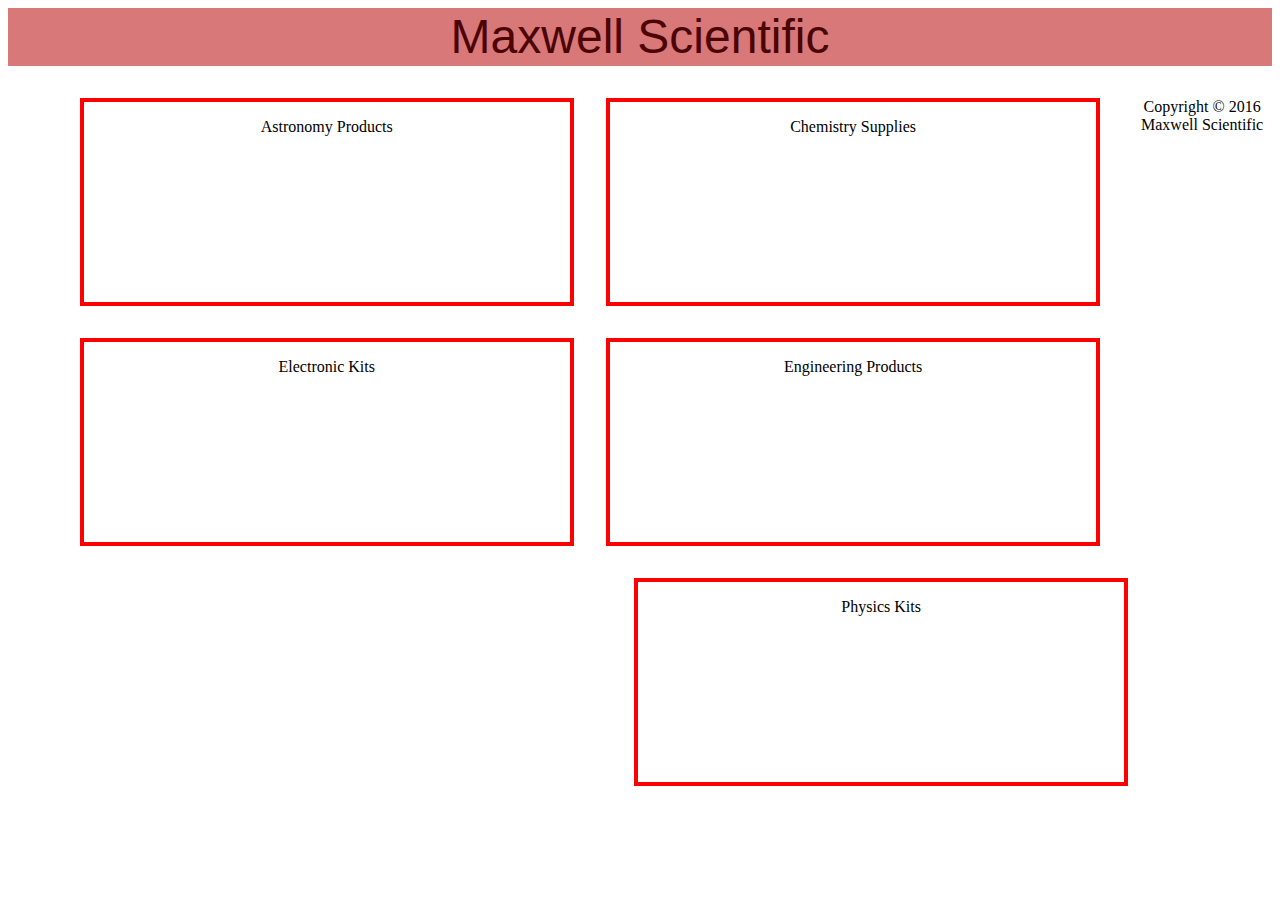
<file: index.htm>
<!DOCTYPE html>
<html xmlns="http://www.w3.org/1999/xhtml" lang="en" xml:lang="en">
<head>
<title>Maxwell Scientific :: Home</title>
<meta charset="UTF-8" />
<meta name="viewport" content="width=device-width, initial-scale=1" />
<link rel="stylesheet" href="mw.css" />
<!--[if lt IE 9]>
<script src="http://html5shim.googlecode.com/svn/trunk/html5.js">
</script>
<![endif]-->
<script type="text/javascript">
  
/* Toggle between adding and removing the "responsive" class to topnav when the user clicks on the icon */
function myFunction() { 
    var x = document.getElementById("myTopnav");
    if (x.className === "topnav") {
        x.className += " responsive";
    } else {
        x.className = "topnav";
    }
}
</script>
</head>
<body>
	<header>
		<h1>Maxwell Scientific</h1>
	</header>
</body>

<main>
	
	<ul class="mainlist">
		<li class="mainbutton"><a href="astro.htm"><p class="mainbuttontext">Astronomy Products</p></a></li>
		<li class="mainbutton"><a href="chem.htm"><p class="mainbuttontext">Chemistry Supplies</p></a></li>
		<li class="mainbutton"><a href="elect.htm"><p class="mainbuttontext">Electronic Kits</p></a></li>
		<li class="mainbutton"><a href="eng.htm"><p class="mainbuttontext">Engineering Products</p></a></li>
		<li class="mainbutton"><a href="physics.htm"><p class="mainbuttontext">Physics Kits</p></a></li>
	</ul>




</main>
<footer>
Copyright &#xA9; 2016 Maxwell Scientific<br />
</footer>
</div>
</body>
</html>
</file>
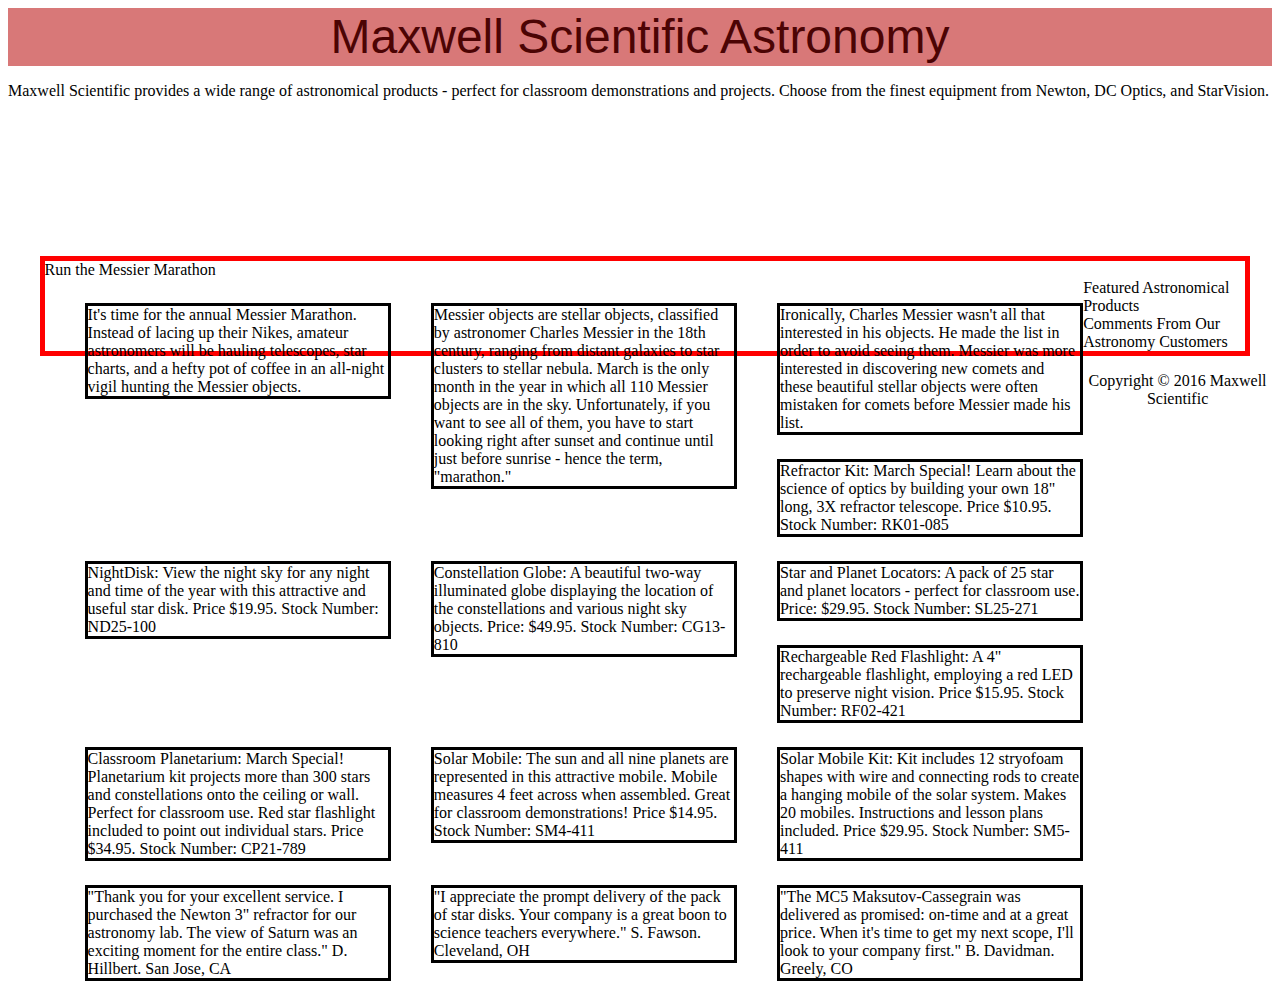
<file: astro.html>
<!DOCTYPE html>
<html xmlns="http://www.w3.org/1999/xhtml" lang="en" xml:lang="en">
<head>
<title>Maxwell Scientific :: Astrology</title>
<meta charset="UTF-8" />
<meta name="viewport" content="width=device-width, initial-scale=1" />
<link rel="stylesheet" href="mw.css" />
<!--[if lt IE 9]>
<script src="http://html5shim.googlecode.com/svn/trunk/html5.js">
</script>
<![endif]-->
</head>
<body>
	<header>
		<h1>Maxwell Scientific Astronomy</h1>
		<p>Maxwell Scientific provides a wide range of astronomical products - perfect for
classroom demonstrations and projects. Choose from the finest equipment from 
Newton, DC Optics, and StarVision.</p>
	</header>
</body>
<nav>
	<ul>
<li><a href="index.htm">Home</a></li>
<li><a href="astro.htm">Astronomy</a></li>  
<li><a href="chem.htm">Chemistry</a></li>  
<li><a href="elect.htm">Electronics</a></li>
<li><a href="eng.htm">Engineering</a></li>
<li><a href="physics.htm">Physics</a></li>
	</ul>
</nav>
<main>

	<dl>
		<dt>Run the Messier Marathon</dt>
		<dd>It's time for the annual Messier Marathon. Instead of lacing up their Nikes, amateur astronomers will be hauling telescopes, star charts, and a hefty pot of coffee in an all-night vigil hunting the Messier objects.</dd>
		<dd>Messier objects are stellar objects, classified by astronomer Charles Messier in the 18th century, ranging from distant galaxies to star clusters to stellar nebula. March is the only month in the year in which all 110 Messier objects are in the sky. Unfortunately, if you want to see all of them, you 
		have to start looking right after sunset and continue until just before sunrise - hence the term,
		"marathon."</dd>
		<dd>Ironically, Charles Messier wasn't all that interested in his objects. He made the list in order to avoid seeing them. Messier was more interested in discovering new comets and these beautiful stellar objects were often mistaken for comets before Messier made his list.</dd>
		
		<dt>Featured Astronomical Products</dt>
		<dd>Refractor Kit: March Special! Learn about the science of optics by building your own 18" long, 3X refractor telescope. Price $10.95. Stock Number: RK01-085</dd>
		<dd>NightDisk: View the night sky for any night and time of the year with this attractive and useful star disk. Price $19.95. Stock Number: ND25-100</dd>
		<dd>Constellation Globe: A beautiful two-way illuminated globe displaying the location of the constellations and various night sky objects. Price: $49.95. Stock Number: CG13-810</dd>
		<dd>Star and Planet Locators: A pack of 25 star and planet locators - perfect for classroom use. Price: $29.95. Stock Number: SL25-271</dd>
		<dd>Rechargeable Red Flashlight: A 4" rechargeable flashlight, employing a red LED to preserve night vision. Price $15.95. Stock Number: RF02-421</dd>
		<dd>Classroom Planetarium: March Special! Planetarium kit projects more than 300 stars and constellations onto the ceiling or wall. Perfect for classroom use. Red star flashlight included 	to point out individual stars. Price $34.95. Stock Number: CP21-789</dd>
		<dd>Solar Mobile: The sun and all nine planets are represented in this attractive mobile. Mobile measures 4 feet across when assembled. Great for classroom demonstrations! Price $14.95. 		Stock Number: SM4-411</dd>
		<dd>Solar Mobile Kit: Kit includes 12 stryofoam shapes with wire and connecting rods to create a hanging mobile of the solar system. Makes 20 mobiles. Instructions and lesson plans 			included. Price $29.95. Stock Number: SM5-411 </dd>

		<dt>Comments From Our Astronomy Customers</dt>
		<dd>"Thank you for your excellent service. I purchased the Newton 3" refractor for our astronomy lab. The view of Saturn was an exciting moment for the entire class."
			D. Hillbert. San Jose, CA </dd>
		<dd>"I appreciate the prompt delivery of the pack of star disks. Your company is a great boon to science teachers everywhere."
			S. Fawson. Cleveland, OH </dd>
		<dd>"The MC5 Maksutov-Cassegrain was delivered as promised: on-time and at a great price. When it's time to get my next scope, I'll look to your company first."
			B. Davidman. Greely, CO </dd>
	</dl>

</main>
<footer>
Copyright &#xA9; 2016 Maxwell Scientific<br />
</footer>
</div>
</body>
</html>
</file>
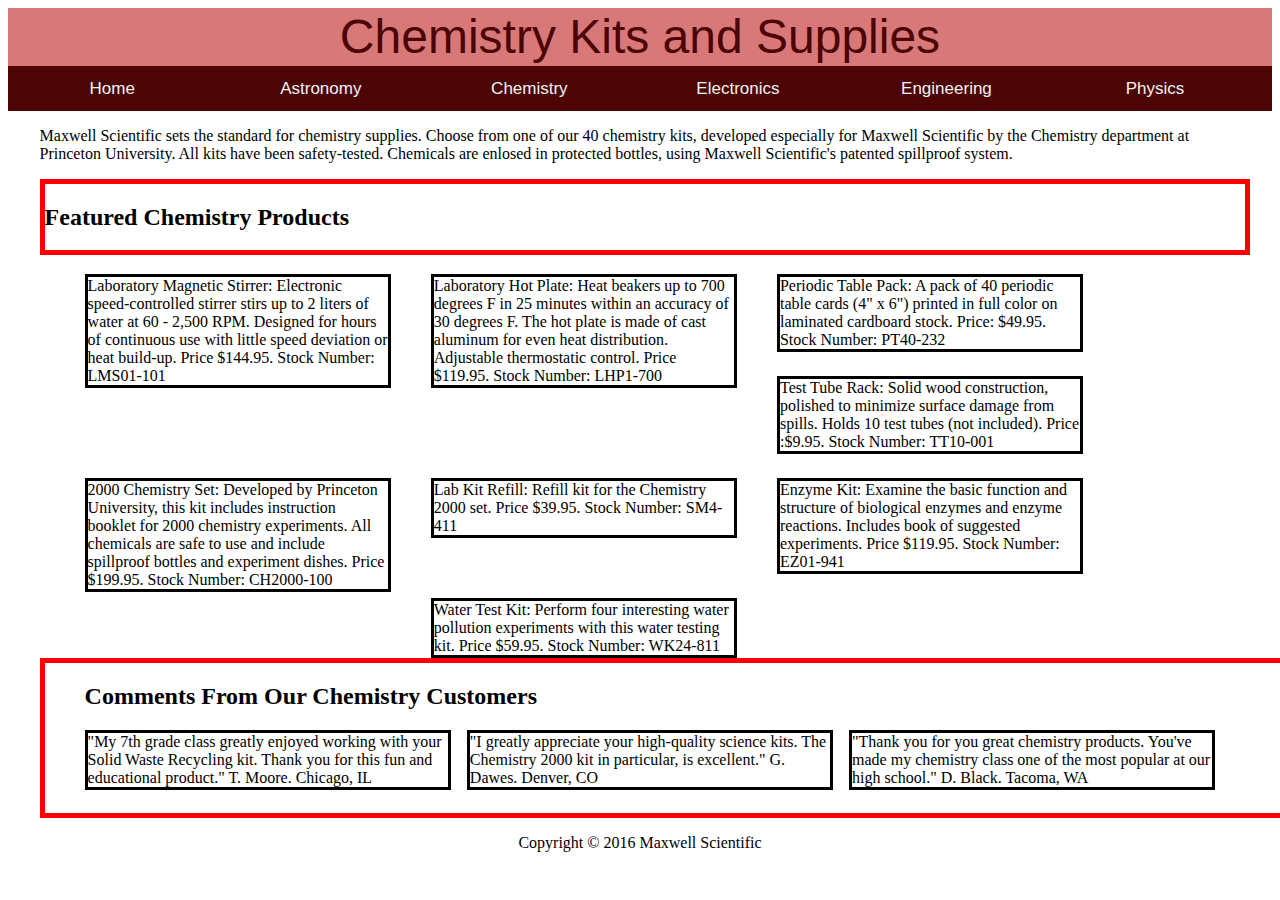
<file: chem.htm>
<!DOCTYPE html>
<html xmlns="http://www.w3.org/1999/xhtml" lang="en" xml:lang="en">
<head>
<title>Maxwell Scientific :: Chemistry</title>
<meta charset="UTF-8" />
<meta name="viewport" content="width=device-width, initial-scale=1" />
<link rel="stylesheet" href="mw.css" />
<!--[if lt IE 9]>
<script src="http://html5shim.googlecode.com/svn/trunk/html5.js">
</script>
<![endif]-->
<script type="text/javascript">
  
/* Toggle between adding and removing the "responsive" class to topnav when the user clicks on the icon */
function myFunction() {
    var x = document.getElementById("myTopnav");
    if (x.className === "topnav") {
        x.className += " responsive";
    } else {
        x.className = "topnav";
    }
}
</script>
</head>
<body>
	<header>
		<h1>Chemistry Kits and Supplies</h1>
		
	</header>
</body>
<nav>
	<ul class="topnav" id="myTopnav">
<li><a href="index.htm">Home</a></li>
<li><a href="astro.htm">Astronomy</a></li>  
<li><a href="chem.htm">Chemistry</a></li>  
<li><a href="elect.htm">Electronics</a></li>
<li><a href="eng.htm">Engineering</a></li>
<li><a href="physics.htm">Physics</a></li>
<li class="icon" ><a href="javascript:void(0);" onclick="myFunction()">&#9776;</a></li>
	</ul>
</nav>
<main>
	<p>Maxwell Scientific sets the standard for chemistry supplies. Choose from one of our 40 chemistry kits, developed especially for Maxwell Scientific by the Chemistry department at Princeton University. All kits have been safety-tested. Chemicals are enlosed in protected bottles, using Maxwell Scientific's patented spillproof system.</p> 
	<dl>
		<h2>Featured Chemistry Products</h2>
		<dd>Laboratory Magnetic Stirrer: Electronic speed-controlled stirrer stirs up to 2 liters of water at 60 - 2,500 RPM. Designed for hours of continuous use with little speed deviation or heat build-up. Price $144.95. Stock Number: LMS01-101 </dd>
		<dd>Laboratory Hot Plate: Heat beakers up to 700 degrees F in 25 minutes within an accuracy of 30 
degrees F. The hot plate is made of cast aluminum for even heat distribution. Adjustable 
thermostatic control. Price $119.95. Stock Number: LHP1-700 </dd>
		<dd>Periodic Table Pack: A pack of 40 periodic table cards (4" x 6") printed in full color on laminated cardboard stock. Price: $49.95. Stock Number: PT40-232</dd>
		<dd>Test Tube Rack: Solid wood construction, polished to minimize surface damage from spills. Holds 10 test tubes (not included). Price :$9.95. Stock Number: TT10-001</dd>
		<dd>2000 Chemistry Set: Developed by Princeton University, this kit includes instruction booklet for 2000 chemistry experiments. All chemicals are safe to use and include spillproof bottles and experiment dishes. Price $199.95. Stock Number: CH2000-100 </dd>
		<dd>Lab Kit Refill: Refill kit for the Chemistry 2000 set. Price $39.95. Stock Number: SM4-411 </dd>
		<dd>Enzyme Kit: Examine the basic function and structure of biological enzymes and enzyme reactions. Includes book of suggested experiments. Price $119.95. Stock Number: EZ01-941 </dd>	
		<dd>Water Test Kit: Perform four interesting water pollution experiments with this water testing kit. Price $59.95. Stock Number: WK24-811 </dd>
		</dl>

		<ul class="commentsmain">
		<h2>Comments From Our Chemistry Customers</h2>
		<li class="commentssub">"My 7th grade class greatly enjoyed working with your Solid Waste Recycling kit. Thank you for this fun and educational product." 
			T. Moore. Chicago, IL </li>
		<li class="commentssub">
			"I greatly appreciate your high-quality science kits. The Chemistry 2000 kit in particular, is excellent."
			G. Dawes. Denver, CO
		</li>
		<li class="commentssub">
			"Thank you for you great chemistry products. You've made my chemistry class one of the most popular at our high school."
			D. Black. Tacoma, WA 
		</li>
		</ul>
</main>
<footer>
Copyright &#xA9; 2016 Maxwell Scientific<br />
</footer>
</div>
</body>
</html>
</file>
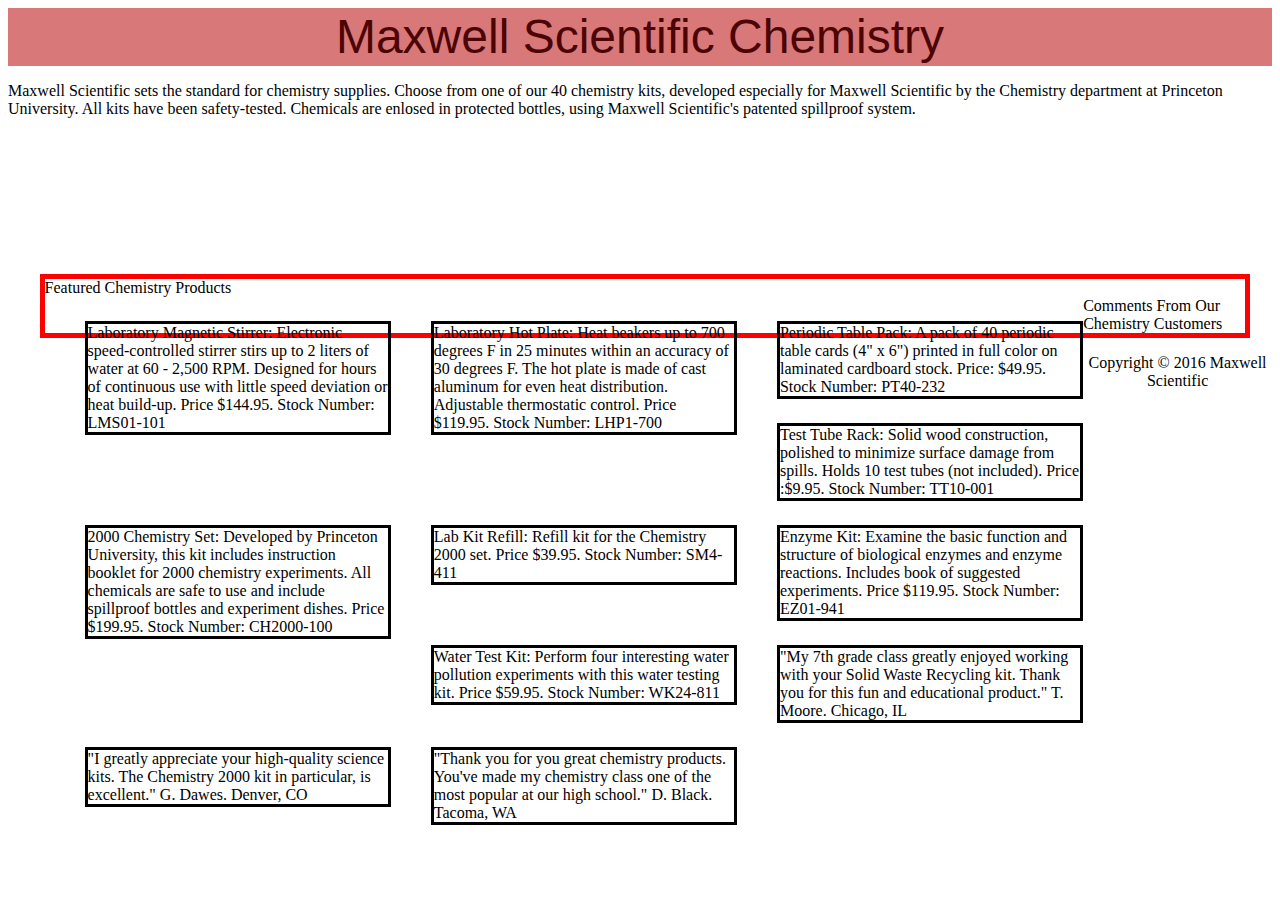
<file: chem.html>
<!DOCTYPE html>
<html xmlns="http://www.w3.org/1999/xhtml" lang="en" xml:lang="en">
<head>
<title>Maxwell Scientific :: Chemistry</title>
<meta charset="UTF-8" />
<meta name="viewport" content="width=device-width, initial-scale=1" />
<link rel="stylesheet" href="mw.css" />
<!--[if lt IE 9]>
<script src="http://html5shim.googlecode.com/svn/trunk/html5.js">
</script>
<![endif]-->
</head>
<body>
	<header>
		<h1>Maxwell Scientific Chemistry</h1>
		<p>Maxwell Scientific sets the standard for chemistry supplies. Choose from one of our 40 chemistry kits, developed especially for Maxwell Scientific by the Chemistry department at Princeton University. All kits have been safety-tested. Chemicals are enlosed in protected bottles, using Maxwell Scientific's patented spillproof system.</p>
	</header>
</body>
<nav>
	<ul>
<li><a href="index.htm">Home</a></li>
<li><a href="astro.htm">Astronomy</a></li>  
<li><a href="chem.htm">Chemistry</a></li>  
<li><a href="elect.htm">Electronics</a></li>
<li><a href="eng.htm">Engineering</a></li>
<li><a href="physics.htm">Physics</a></li>
	</ul>
</nav>
<main>
	<dl>
		<dt>Featured Chemistry Products</dt>
		<dd>Laboratory Magnetic Stirrer: Electronic speed-controlled stirrer stirs up to 2 liters of water at 60 - 2,500 RPM. Designed for hours of continuous use with little speed deviation or heat build-up. Price $144.95. Stock Number: LMS01-101 </dd>
		<dd>Laboratory Hot Plate: Heat beakers up to 700 degrees F in 25 minutes within an accuracy of 30 
degrees F. The hot plate is made of cast aluminum for even heat distribution. Adjustable 
thermostatic control. Price $119.95. Stock Number: LHP1-700 </dd>
		<dd>Periodic Table Pack: A pack of 40 periodic table cards (4" x 6") printed in full color on laminated cardboard stock. Price: $49.95. Stock Number: PT40-232</dd>
		<dd>Test Tube Rack: Solid wood construction, polished to minimize surface damage from spills. Holds 10 test tubes (not included). Price :$9.95. Stock Number: TT10-001</dd>
		<dd>2000 Chemistry Set: Developed by Princeton University, this kit includes instruction booklet for 2000 chemistry experiments. All chemicals are safe to use and include spillproof bottles and experiment dishes. Price $199.95. Stock Number: CH2000-100 </dd>
		<dd>Lab Kit Refill: Refill kit for the Chemistry 2000 set. Price $39.95. Stock Number: SM4-411 </dd>
		<dd>Enzyme Kit: Examine the basic function and structure of biological enzymes and enzyme reactions. Includes book of suggested experiments. Price $119.95. Stock Number: EZ01-941 </dd>	
		<dd>Water Test Kit: Perform four interesting water pollution experiments with this water testing kit. Price $59.95. Stock Number: WK24-811 </dd>

		<dt>Comments From Our Chemistry Customers</dt>
		<dd>"My 7th grade class greatly enjoyed working with your Solid Waste Recycling kit. Thank you for this fun and educational product." 
			T. Moore. Chicago, IL </dd>
		<dd>
			"I greatly appreciate your high-quality science kits. The Chemistry 2000 kit in particular, is excellent."
			G. Dawes. Denver, CO
		</dd>
		<dd>
			"Thank you for you great chemistry products. You've made my chemistry class one of the most popular at our high school."
			D. Black. Tacoma, WA 
		</dd>
	</dl>
</main>
<footer>
Copyright &#xA9; 2016 Maxwell Scientific<br />
</footer>
</div>
</body>
</html>
</file>
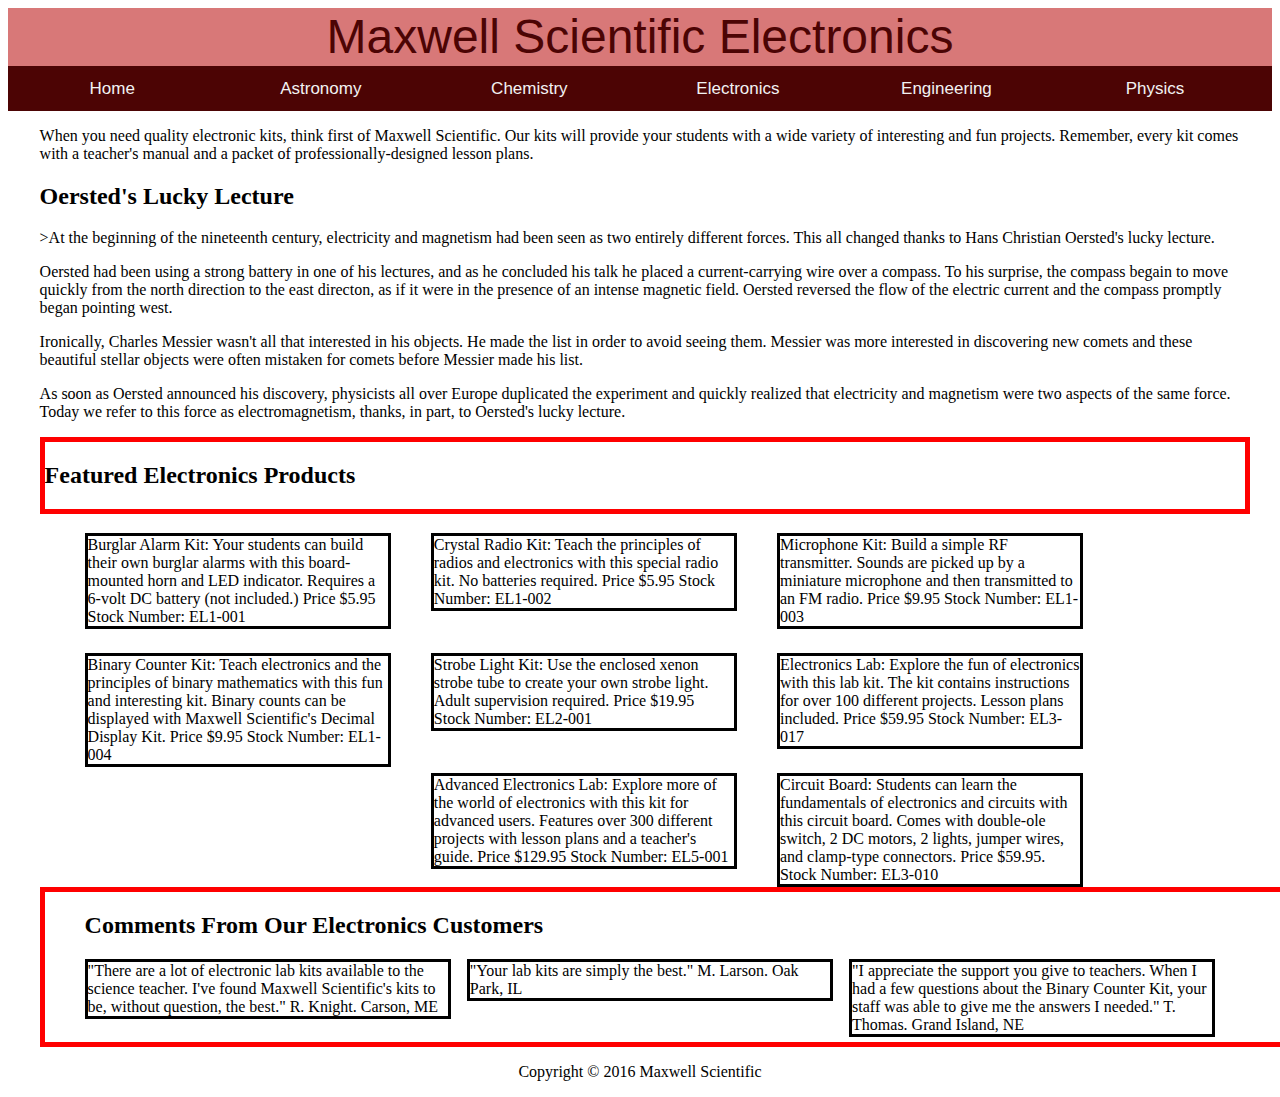
<file: elect.htm>
<!DOCTYPE html>
<html xmlns="http://www.w3.org/1999/xhtml" lang="en" xml:lang="en">
<head>
<title>Maxwell Scientific :: Electronics</title>
<meta charset="UTF-8" />
<meta name="viewport" content="width=device-width, initial-scale=1" />
<link rel="stylesheet" href="mw.css" />
<!--[if lt IE 9]>
<script src="http://html5shim.googlecode.com/svn/trunk/html5.js">
</script>
<![endif]-->
<script type="text/javascript">
  
/* Toggle between adding and removing the "responsive" class to topnav when the user clicks on the icon */
function myFunction() {
    var x = document.getElementById("myTopnav");
    if (x.className === "topnav") {
        x.className += " responsive";
    } else {
        x.className = "topnav";
    }
}
</script>
</head>
<body>
	<header>
		<h1>Maxwell Scientific Electronics</h1>
	</header>
</body>
<nav>
	<ul class="topnav" id="myTopnav">
<li><a href="index.htm">Home</a></li>
<li><a href="astro.htm">Astronomy</a></li>  
<li><a href="chem.htm">Chemistry</a></li>  
<li><a href="elect.htm">Electronics</a></li>
<li><a href="eng.htm">Engineering</a></li>
<li><a href="physics.htm">Physics</a></li>
<li class="icon" ><a href="javascript:void(0);" onclick="myFunction()">&#9776;</a></li>
	</ul>
</nav>
<main>
	<p>When you need quality electronic kits, think first of Maxwell Scientific. Our kits will provide your students with a wide variety of interesting and fun projects. Remember, every kit comes with a teacher's manual and a packet of professionally-designed lesson plans.</p>
	
<h2>Oersted's Lucky Lecture</h2>
		<p>>At the beginning of the nineteenth century, electricity and magnetism had been seen as two entirely different forces. This all changed thanks to Hans Christian Oersted's lucky lecture.</p>
		<p>Oersted had been using a strong battery in one of his lectures, and as he concluded his talk he placed a current-carrying wire over a compass. To his surprise, the compass begain to move quickly from the north direction to the east directon, as if it were in the presence of an intense magnetic field. Oersted reversed the flow of the electric current and the compass promptly began pointing west.</p>
		<p>Ironically, Charles Messier wasn't all that interested in his objects. He made the list in order to avoid seeing them. Messier was more interested in discovering new comets and these beautiful stellar objects were often mistaken for comets before Messier made his list.</p>
		<p>As soon as Oersted announced his discovery, physicists all over Europe duplicated the experiment and quickly realized that electricity and magnetism were two aspects of the same force. Today we refer to this force as electromagnetism, thanks, in part, to Oersted's lucky lecture.</p> 
	<dl>
		
		
		<h2>Featured Electronics Products</h2>
		<dd>Burglar Alarm Kit: Your students can build their own burglar alarms with this board-mounted horn and LED indicator. Requires a 6-volt DC battery (not included.) Price $5.95 Stock Number: EL1-001 </dd>
		<dd>Crystal Radio Kit: Teach the principles of radios and electronics with this special radio kit. No batteries required. Price $5.95 Stock Number: EL1-002 </dd>
		<dd>Microphone Kit: Build a simple RF transmitter. Sounds are picked up by a miniature microphone and then transmitted to an FM radio. Price $9.95 Stock Number: EL1-003 </dd>
		<dd>Binary Counter Kit: Teach electronics and the principles of binary mathematics with this fun and interesting kit. Binary counts can be displayed with Maxwell Scientific's Decimal 			Display Kit. Price $9.95 Stock Number: EL1-004</dd>
		<dd>Strobe Light Kit: Use the enclosed xenon strobe tube to create your own strobe light. Adult supervision required. Price $19.95 Stock Number: EL2-001</dd>
		<dd>Electronics Lab: Explore the fun of electronics with this lab kit. The kit contains instructions for over 100 different projects. Lesson plans included. Price $59.95 Stock Number: 		EL3-017 </dd>
		<dd>Advanced Electronics Lab: Explore more of the world of electronics with this kit for advanced users. Features over 300 different projects with lesson plans and a teacher's guide. Price 	$129.95 Stock Number: EL5-001 </dd>
		<dd>Circuit Board: Students can learn the fundamentals of electronics and circuits with this circuit board. Comes with double-ole switch, 2 DC motors, 2 lights, jumper wires, and 				clamp-type connectors. Price $59.95. Stock Number: EL3-010 </dd>
		
		
	</dl>
	<ul class="commentsmain">
	<h2>Comments From Our Electronics Customers</h2>
		<li class="commentssub">"There are a lot of electronic lab kits available to the science teacher. I've found Maxwell Scientific's kits to be, without question, the best."
			R. Knight. Carson, ME </li>
		<li class="commentssub">"Your lab kits are simply the best."
			M. Larson. Oak Park, IL</li>
		<li class="commentssub">"I appreciate the support you give to teachers. When I had a few questions about the Binary Counter Kit, your staff was able to give me the answers I needed."
			T. Thomas. Grand Island, NE</li>

</main>
<footer>
Copyright &#xA9; 2016 Maxwell Scientific<br />
</footer>
</div>
</body>
</html>
</file>
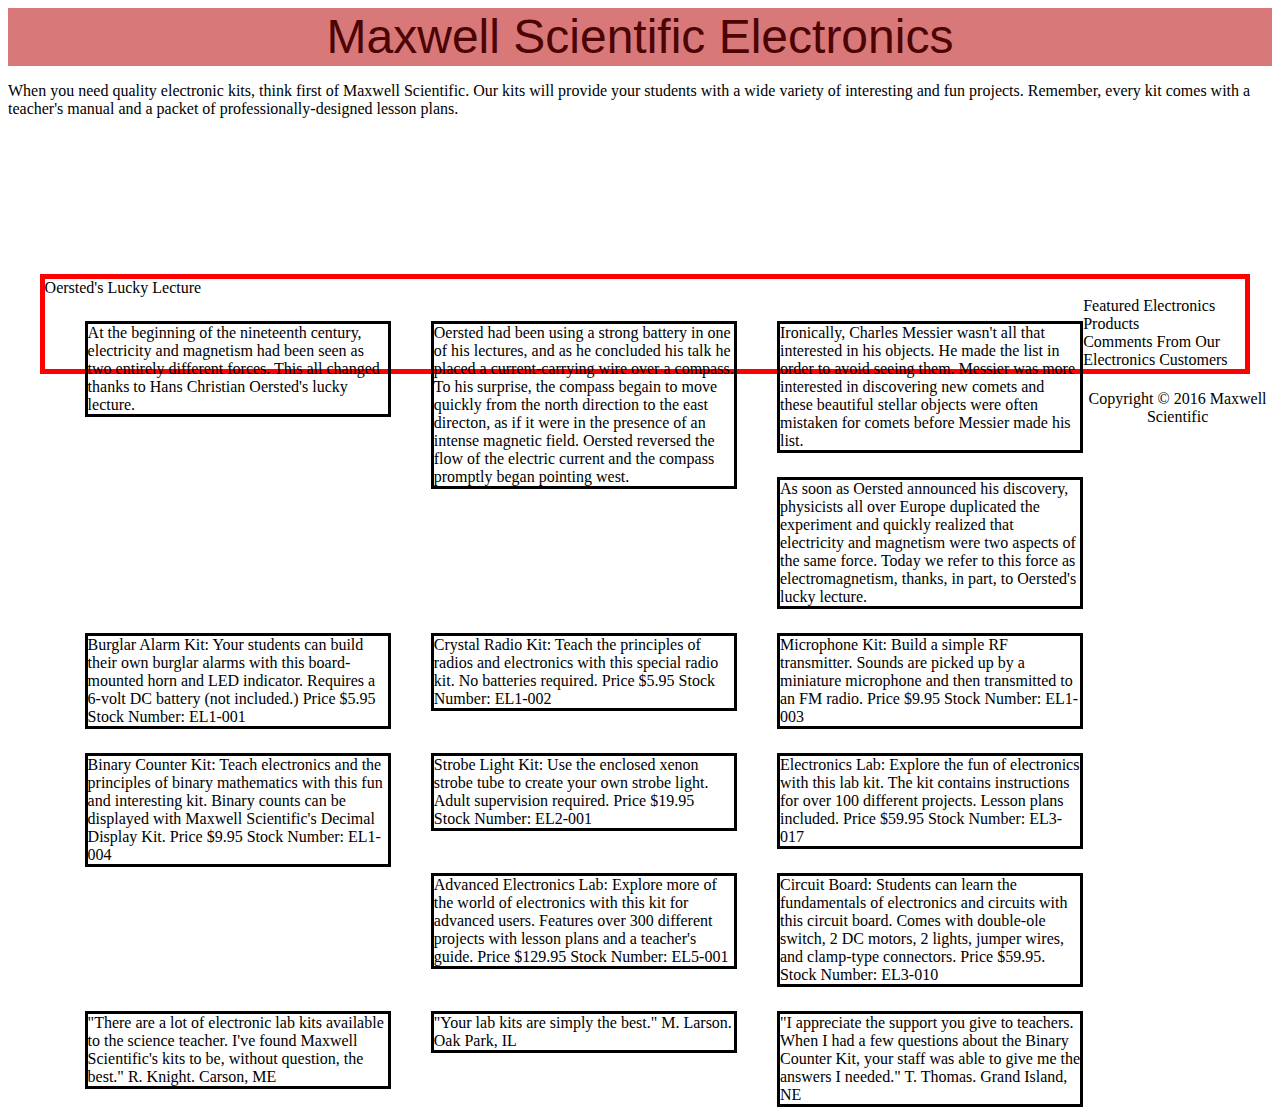
<file: elect.html>
<!DOCTYPE html>
<html xmlns="http://www.w3.org/1999/xhtml" lang="en" xml:lang="en">
<head>
<title>Maxwell Scientific :: Electronics</title>
<meta charset="UTF-8" />
<meta name="viewport" content="width=device-width, initial-scale=1" />
<link rel="stylesheet" href="mw.css" />
<!--[if lt IE 9]>
<script src="http://html5shim.googlecode.com/svn/trunk/html5.js">
</script>
<![endif]-->
</head>
<body>
	<header>
		<h1>Maxwell Scientific Electronics</h1>
		<p>When you need quality electronic kits, think first of Maxwell Scientific. Our kits will provide your students with a wide variety of interesting and fun projects. Remember, every kit comes with a teacher's manual and a packet of professionally-designed lesson plans.</p>
	</header>
</body>
<nav>
	<ul>
<li><a href="index.htm">Home</a></li>
<li><a href="astro.htm">Astronomy</a></li>  
<li><a href="chem.htm">Chemistry</a></li>  
<li><a href="elect.htm">Electronics</a></li>
<li><a href="eng.htm">Engineering</a></li>
<li><a href="physics.htm">Physics</a></li>
	</ul>
</nav>
<main>
	<dl>
		<dt>Oersted's Lucky Lecture</dt>
		<dd>At the beginning of the nineteenth century, electricity and magnetism had been seen as two entirely different forces. This all changed thanks to Hans Christian Oersted's lucky lecture.</dd>
		<dd>Oersted had been using a strong battery in one of his lectures, and as he concluded his talk he placed a current-carrying wire over a compass. To his surprise, the compass begain to move quickly from the north direction to the east directon, as if it were in the presence of an intense magnetic field. Oersted reversed the flow of the electric current and the compass promptly began pointing west.</dd>
		<dd>Ironically, Charles Messier wasn't all that interested in his objects. He made the list in order to avoid seeing them. Messier was more interested in discovering new comets and these beautiful stellar objects were often mistaken for comets before Messier made his list.</dd>
		<dd>As soon as Oersted announced his discovery, physicists all over Europe duplicated the experiment and quickly realized that electricity and magnetism were two aspects of the same force. Today we refer to this force as electromagnetism, thanks, in part, to Oersted's lucky lecture.</dd>
		
		<dt>Featured Electronics Products</dt>
		<dd>Burglar Alarm Kit: Your students can build their own burglar alarms with this board-mounted horn and LED indicator. Requires a 6-volt DC battery (not included.) Price $5.95 Stock Number: EL1-001 </dd>
		<dd>Crystal Radio Kit: Teach the principles of radios and electronics with this special radio kit. No batteries required. Price $5.95 Stock Number: EL1-002 </dd>
		<dd>Microphone Kit: Build a simple RF transmitter. Sounds are picked up by a miniature microphone and then transmitted to an FM radio. Price $9.95 Stock Number: EL1-003 </dd>
		<dd>Binary Counter Kit: Teach electronics and the principles of binary mathematics with this fun and interesting kit. Binary counts can be displayed with Maxwell Scientific's Decimal 			Display Kit. Price $9.95 Stock Number: EL1-004</dd>
		<dd>Strobe Light Kit: Use the enclosed xenon strobe tube to create your own strobe light. Adult supervision required. Price $19.95 Stock Number: EL2-001</dd>
		<dd>Electronics Lab: Explore the fun of electronics with this lab kit. The kit contains instructions for over 100 different projects. Lesson plans included. Price $59.95 Stock Number: 		EL3-017 </dd>
		<dd>Advanced Electronics Lab: Explore more of the world of electronics with this kit for advanced users. Features over 300 different projects with lesson plans and a teacher's guide. Price 	$129.95 Stock Number: EL5-001 </dd>
		<dd>Circuit Board: Students can learn the fundamentals of electronics and circuits with this circuit board. Comes with double-ole switch, 2 DC motors, 2 lights, jumper wires, and 				clamp-type connectors. Price $59.95. Stock Number: EL3-010 </dd>
		
		<dt>Comments From Our Electronics Customers</dt>
		<dd>"There are a lot of electronic lab kits available to the science teacher. I've found Maxwell Scientific's kits to be, without question, the best."
			R. Knight. Carson, ME </dd>
		<dd>"Your lab kits are simply the best."
			M. Larson. Oak Park, IL</dd>
		<dd>"I appreciate the support you give to teachers. When I had a few questions about the Binary Counter Kit, your staff was able to give me the answers I needed."
			T. Thomas. Grand Island, NE</dd>
	</dl>
</main>
<footer>
Copyright &#xA9; 2016 Maxwell Scientific<br />
</footer>
</div>
</body>
</html>
</file>
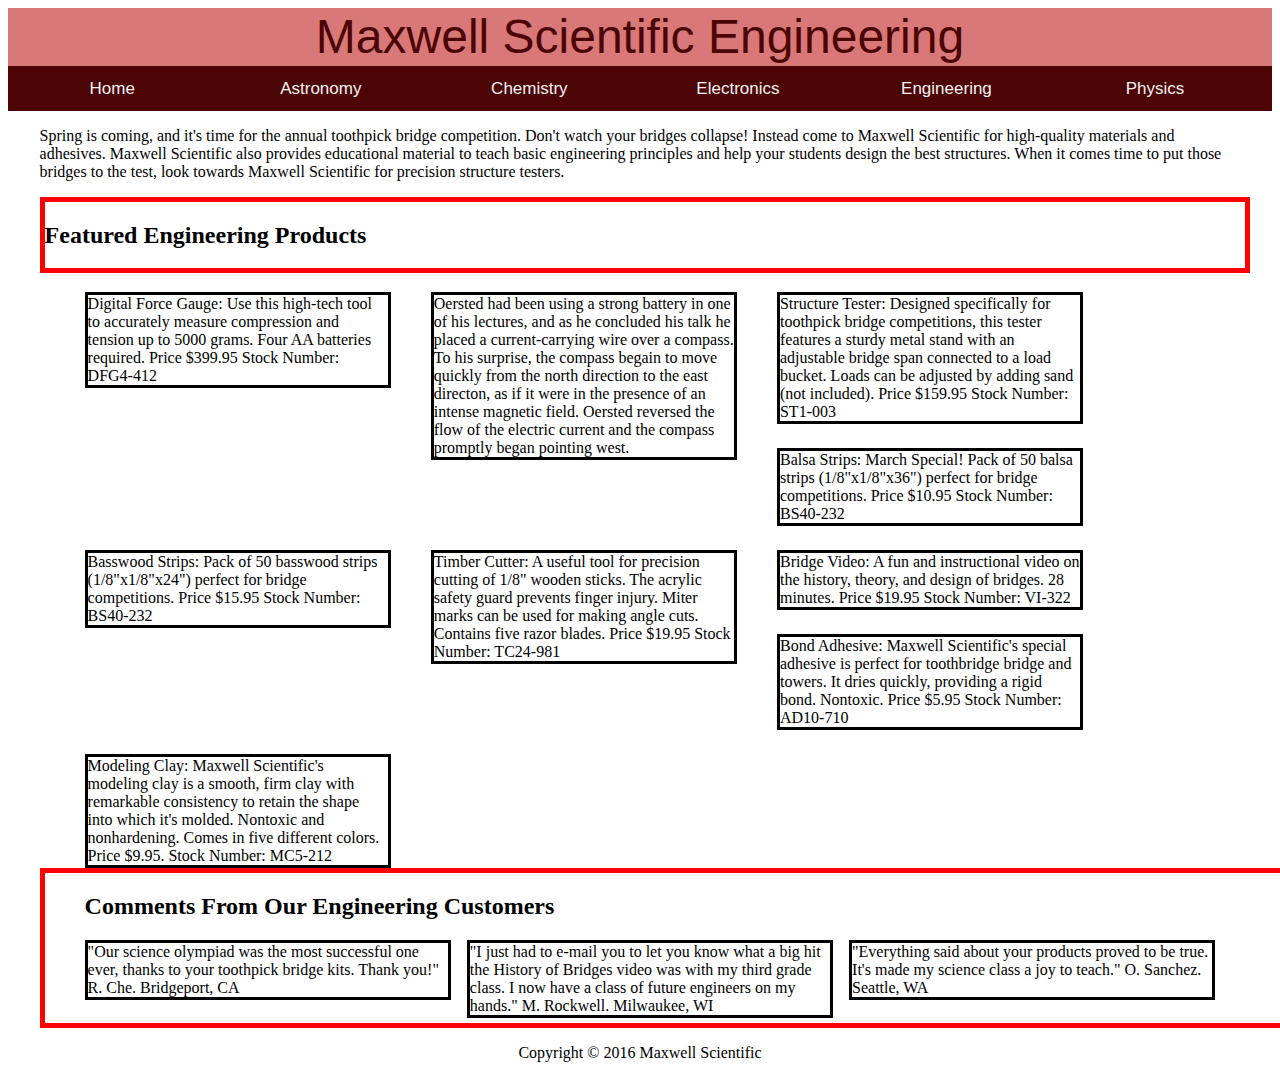
<file: eng.htm>
<!DOCTYPE html>
<html xmlns="http://www.w3.org/1999/xhtml" lang="en" xml:lang="en">
<head>
<title>Maxwell Scientific :: Engineering</title>
<meta charset="UTF-8" />
<meta name="viewport" content="width=device-width, initial-scale=1" />
<link rel="stylesheet" href="mw.css" />
<!--[if lt IE 9]>
<script src="http://html5shim.googlecode.com/svn/trunk/html5.js">
</script>
<![endif]-->
<script type="text/javascript">
  
/* Toggle between adding and removing the "responsive" class to topnav when the user clicks on the icon */
function myFunction() {
    var x = document.getElementById("myTopnav");
    if (x.className === "topnav") {
        x.className += " responsive";
    } else {
        x.className = "topnav";
    }
} 
</script>
</head>
<body>
	<header>
		<h1>Maxwell Scientific Engineering</h1>
		
	</header>
</body>
<nav>
	<ul class="topnav" id="myTopnav">
<li><a href="index.htm">Home</a></li>
<li><a href="astro.htm">Astronomy</a></li>  
<li><a href="chem.htm">Chemistry</a></li>  
<li><a href="elect.htm">Electronics</a></li>
<li><a href="eng.htm">Engineering</a></li>
<li><a href="physics.htm">Physics</a></li>
<li class="icon" ><a href="javascript:void(0);" onclick="myFunction()">&#9776;</a></li>
	</ul>
</nav>
<main>
	<p>Spring is coming, and it's time for the annual toothpick bridge competition. Don't watch your bridges collapse! Instead come to Maxwell Scientific for high-quality materials and adhesives. Maxwell Scientific also provides educational material to teach basic engineering principles and help your students design the best structures. When it comes time to put those bridges to the test, look towards Maxwell Scientific for precision structure testers.</p>
	<dl>
		<h2>Featured Engineering Products</h2>
		<dd>Digital Force Gauge: Use this high-tech tool to accurately measure compression and tension up to 5000 grams. Four AA batteries required. Price $399.95 Stock Number: DFG4-412 </dd>
		<dd>Oersted had been using a strong battery in one of his lectures, and as he concluded his talk he placed a current-carrying wire over a compass. To his surprise, the compass begain to move quickly from the north direction to the east directon, as if it were in the presence of an intense magnetic field. Oersted reversed the flow of the electric current and the compass promptly began pointing west.</dd>
		<dd>Structure Tester: Designed specifically for toothpick bridge competitions, this tester features a sturdy metal stand with an adjustable bridge span connected to a load bucket. Loads can be adjusted by adding sand (not included). Price $159.95 Stock Number: ST1-003 </dd>
		<dd>Balsa Strips: March Special! Pack of 50 balsa strips (1/8"x1/8"x36") perfect for bridge competitions. Price $10.95 Stock Number: BS40-232 </dd>
		<dd>Basswood Strips: Pack of 50 basswood strips (1/8"x1/8"x24") perfect for bridge competitions. Price $15.95 Stock Number: BS40-232 </dd>
		<dd>Timber Cutter: A useful tool for precision cutting of 1/8" wooden sticks. The acrylic safety guard prevents finger injury. Miter marks can be used for making angle cuts. Contains five razor blades. Price $19.95 Stock Number: TC24-981 </dd>
		<dd>Bridge Video: A fun and instructional video on the history, theory, and design of bridges. 28 minutes. Price $19.95 Stock Number: VI-322</dd>
		<dd>Bond Adhesive: Maxwell Scientific's special adhesive is perfect for toothbridge bridge and towers. It dries quickly, providing a rigid bond. Nontoxic. Price $5.95 Stock Number: AD10-710</dd>
		<dd>Modeling Clay: Maxwell Scientific's modeling clay is a smooth, firm clay with remarkable consistency to retain the shape into which it's molded. Nontoxic and nonhardening. Comes in five different colors. Price $9.95. Stock Number: MC5-212 </dd>
	</dl>

	<ul class="commentsmain">
		<h2>Comments From Our Engineering Customers</h2>
		<li class="commentssub">"Our science olympiad was the most successful one ever, thanks to your toothpick bridge kits. Thank you!"
			R. Che. Bridgeport, CA </li>
		<li class="commentssub">"I just had to e-mail you to let you know what a big hit the History of Bridges video was with my third grade class. I now have a class of future engineers on my hands."
			M. Rockwell. Milwaukee, WI</li>
		<li class="commentssub">"Everything said about your products proved to be true. It's made my science class a joy to teach."
			O. Sanchez. Seattle, WA</li>
	</ul>
</main>
<footer>
Copyright &#xA9; 2016 Maxwell Scientific<br />
</footer>
</div>
</body>
</html>
</file>
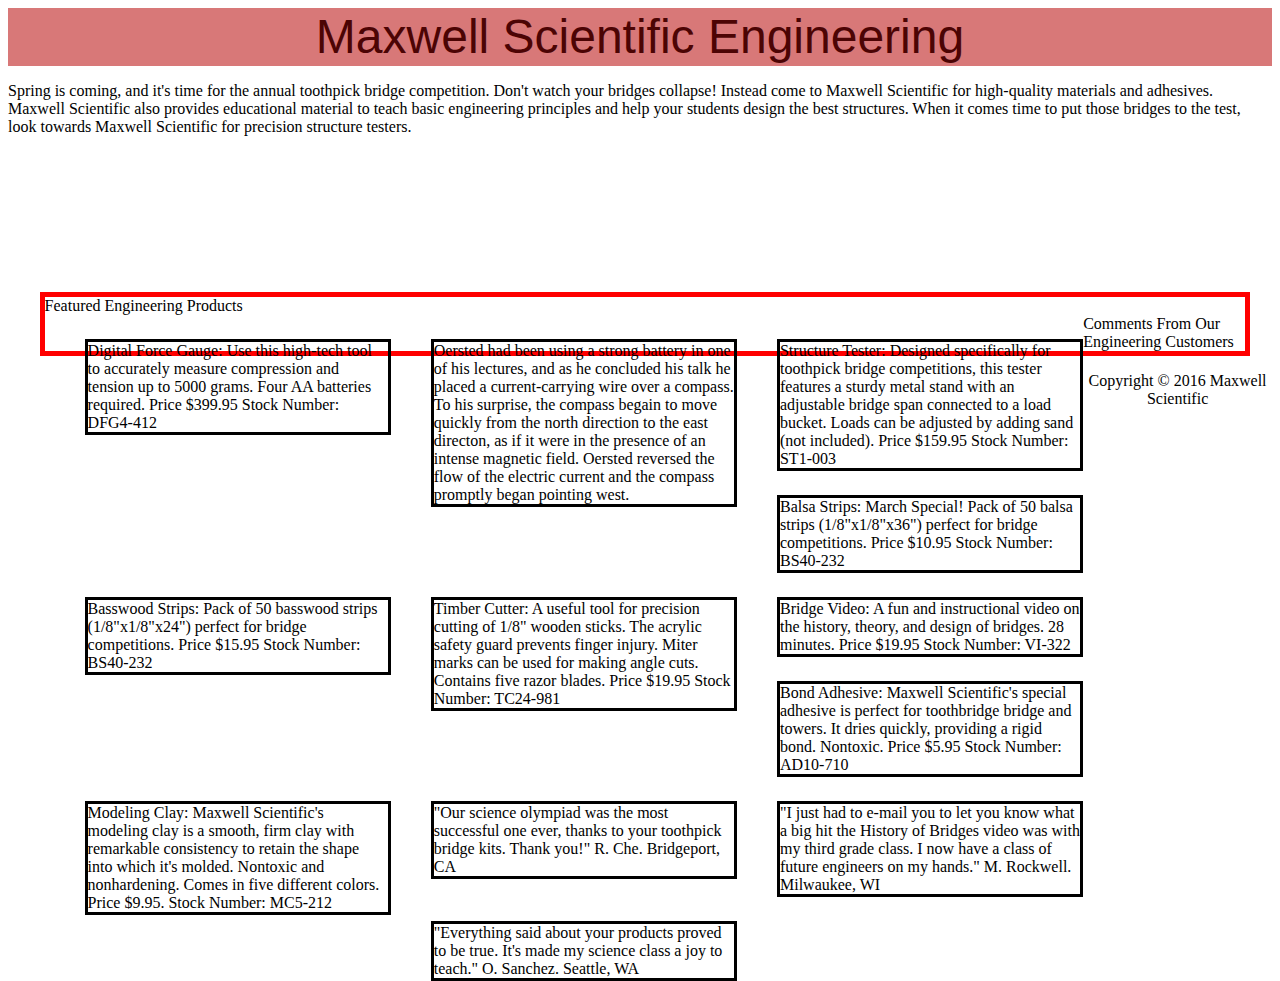
<file: eng.html>
<!DOCTYPE html>
<html xmlns="http://www.w3.org/1999/xhtml" lang="en" xml:lang="en">
<head>
<title>Maxwell Scientific :: Engineering</title>
<meta charset="UTF-8" />
<meta name="viewport" content="width=device-width, initial-scale=1" />
<link rel="stylesheet" href="mw.css" />
<!--[if lt IE 9]>
<script src="http://html5shim.googlecode.com/svn/trunk/html5.js">
</script>
<![endif]-->
</head>
<body>
	<header>
		<h1>Maxwell Scientific Engineering</h1>
		<p>Spring is coming, and it's time for the annual toothpick bridge competition. Don't watch your bridges collapse! Instead come to Maxwell Scientific for high-quality materials and adhesives. Maxwell Scientific also provides educational material to teach basic engineering principles and help your students design the best structures. When it comes time to put those bridges to the test, look towards Maxwell Scientific for precision structure testers.</p>
	</header>
</body>
<nav>
	<ul>
<li><a href="index.htm">Home</a></li>
<li><a href="astro.htm">Astronomy</a></li>  
<li><a href="chem.htm">Chemistry</a></li>  
<li><a href="elect.htm">Electronics</a></li>
<li><a href="eng.htm">Engineering</a></li>
<li><a href="physics.htm">Physics</a></li>
	</ul>
</nav>
<main>
	<dl>
		<dt>Featured Engineering Products</dt>
		<dd>Digital Force Gauge: Use this high-tech tool to accurately measure compression and tension up to 5000 grams. Four AA batteries required. Price $399.95 Stock Number: DFG4-412 </dd>
		<dd>Oersted had been using a strong battery in one of his lectures, and as he concluded his talk he placed a current-carrying wire over a compass. To his surprise, the compass begain to move quickly from the north direction to the east directon, as if it were in the presence of an intense magnetic field. Oersted reversed the flow of the electric current and the compass promptly began pointing west.</dd>
		<dd>Structure Tester: Designed specifically for toothpick bridge competitions, this tester features a sturdy metal stand with an adjustable bridge span connected to a load bucket. Loads can be adjusted by adding sand (not included). Price $159.95 Stock Number: ST1-003 </dd>
		<dd>Balsa Strips: March Special! Pack of 50 balsa strips (1/8"x1/8"x36") perfect for bridge competitions. Price $10.95 Stock Number: BS40-232 </dd>
		<dd>Basswood Strips: Pack of 50 basswood strips (1/8"x1/8"x24") perfect for bridge competitions. Price $15.95 Stock Number: BS40-232 </dd>
		<dd>Timber Cutter: A useful tool for precision cutting of 1/8" wooden sticks. The acrylic safety guard prevents finger injury. Miter marks can be used for making angle cuts. Contains five razor blades. Price $19.95 Stock Number: TC24-981 </dd>
		<dd>Bridge Video: A fun and instructional video on the history, theory, and design of bridges. 28 minutes. Price $19.95 Stock Number: VI-322</dd>
		<dd>Bond Adhesive: Maxwell Scientific's special adhesive is perfect for toothbridge bridge and towers. It dries quickly, providing a rigid bond. Nontoxic. Price $5.95 Stock Number: AD10-710</dd>
		<dd>Modeling Clay: Maxwell Scientific's modeling clay is a smooth, firm clay with remarkable consistency to retain the shape into which it's molded. Nontoxic and nonhardening. Comes in five different colors. Price $9.95. Stock Number: MC5-212 </dd>
		
		<dt>Comments From Our Engineering Customers</dt>
		<dd>"Our science olympiad was the most successful one ever, thanks to your toothpick bridge kits. Thank you!"
			R. Che. Bridgeport, CA </dd>
		<dd>"I just had to e-mail you to let you know what a big hit the History of Bridges video was with my third grade class. I now have a class of future engineers on my hands."
			M. Rockwell. Milwaukee, WI</dd>
		<dd>"Everything said about your products proved to be true. It's made my science class a joy to teach."
			O. Sanchez. Seattle, WA</dd>
	</dl>
</main>
<footer>
Copyright &#xA9; 2016 Maxwell Scientific<br />
</footer>
</div>
</body>
</html>
</file>
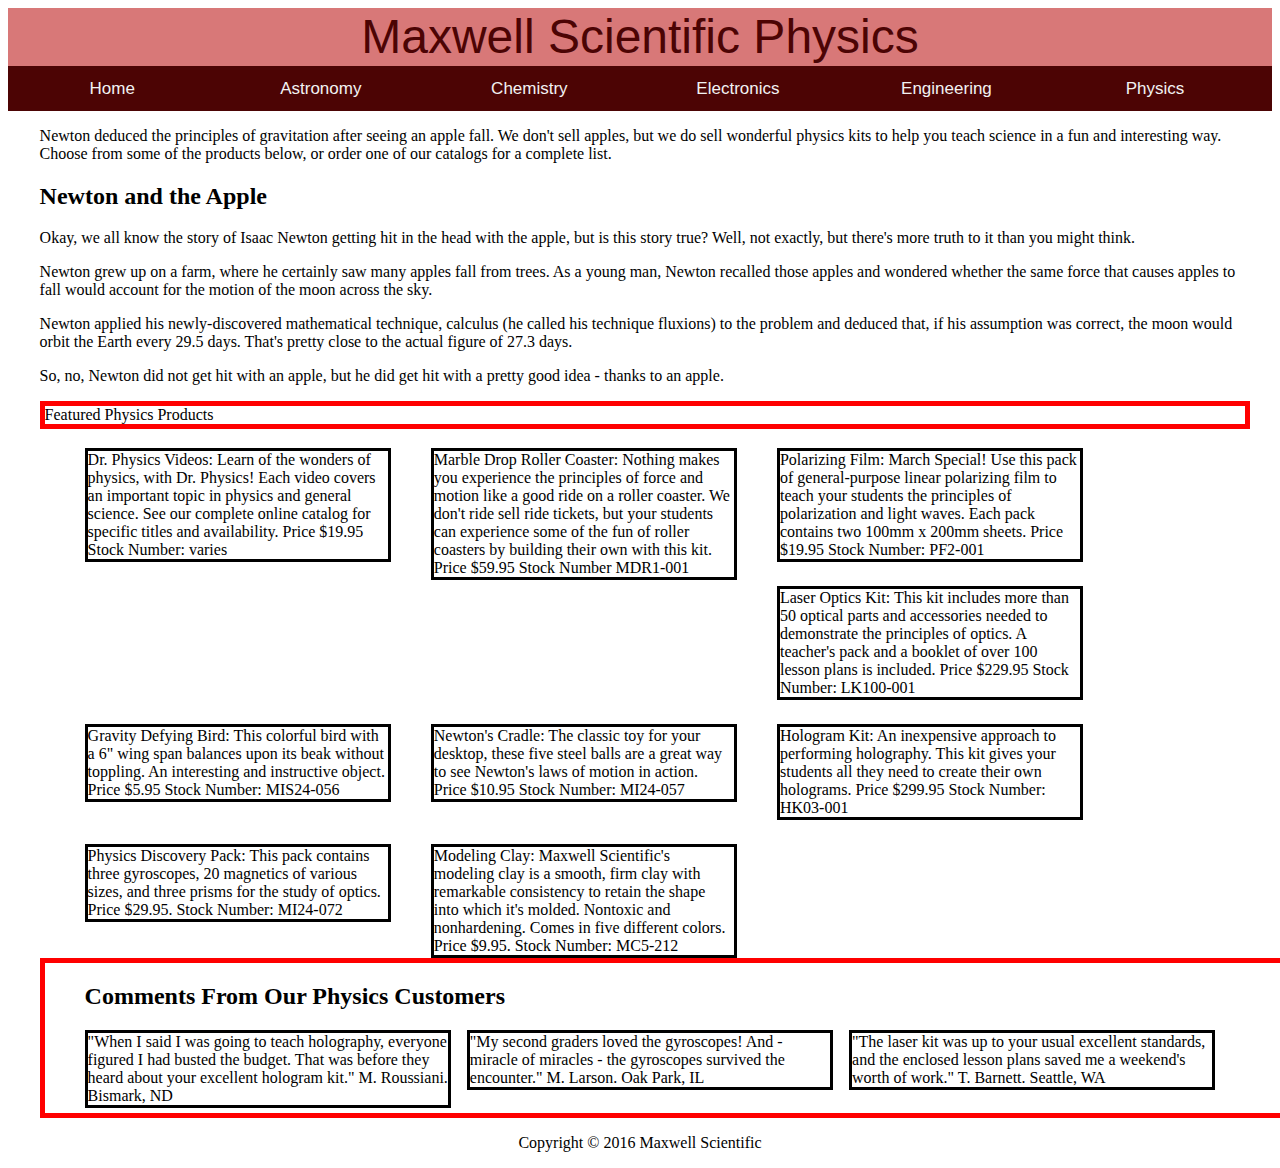
<file: physics.htm>
<!DOCTYPE html>
<html xmlns="http://www.w3.org/1999/xhtml" lang="en" xml:lang="en">
<head>
<title>Maxwell Scientific :: Physics</title>
<meta charset="UTF-8" />
<meta name="viewport" content="width=device-width, initial-scale=1" />
<link rel="stylesheet" href="mw.css" />
<!--[if lt IE 9]>
<script src="http://html5shim.googlecode.com/svn/trunk/html5.js">
</script>
<![endif]-->
<script type="text/javascript">
  
/* Toggle between adding and removing the "responsive" class to topnav when the user clicks on the icon */
function myFunction() {
    var x = document.getElementById("myTopnav");
    if (x.className === "topnav") {
        x.className += " responsive";
    } else {
        x.className = "topnav";
    }
}
</script>
</head>
<body>
	<header>
		<h1>Maxwell Scientific Physics</h1>
		
	</header>
</body>
<nav>
	<ul class="topnav" id="myTopnav">
<li><a href="index.htm">Home</a></li>
<li><a href="astro.htm">Astronomy</a></li>  
<li><a href="chem.htm">Chemistry</a></li>  
<li><a href="elect.htm">Electronics</a></li>
<li><a href="eng.htm">Engineering</a></li>
<li><a href="physics.htm">Physics</a></li>
<li class="icon" ><a href="javascript:void(0);" onclick="myFunction()">&#9776;</a></li>
	</ul>
</nav>
<main>
	<p>Newton deduced the principles of gravitation after seeing an apple fall. We don't sell apples, but we do sell wonderful physics kits to help you teach science in a fun and interesting way. Choose from some of the products below, or order one of our catalogs for a complete list.</p>

	<h2>Newton and the Apple</h2>
		<p>Okay, we all know the story of Isaac Newton getting hit in the head with the apple, but is this story true? Well, not exactly, but there's more truth to it than you might think.</p>
		<p>Newton grew up on a farm, where he certainly saw many apples fall from trees. As a young man, Newton recalled those apples and wondered whether the same force that causes apples to fall would account for the motion of the moon across the sky.</p>
		<p>Newton applied his newly-discovered mathematical technique, calculus (he called his technique fluxions) to the problem and deduced that, if his assumption was correct, the moon would orbit the Earth every 29.5 days. That's pretty close to the actual figure of 27.3 days.</p>
		<p>So, no, Newton did not get hit with an apple, but he did get hit with a pretty good idea - thanks to an apple.</p> 
	<dl>
		
		
		<dt>Featured Physics Products</dt>
		<dd>Dr. Physics Videos: Learn of the wonders of physics, with Dr. Physics! Each video covers an important topic in physics and general science. See our complete online catalog for specific titles and availability. Price $19.95 Stock Number: varies </dd>
		<dd>Marble Drop Roller Coaster: Nothing makes you experience the principles of force and motion like a good ride on a roller coaster. We don't ride sell ride tickets, but your students can experience some of the fun of roller coasters by building their own with this kit. Price $59.95 Stock Number MDR1-001</dd>
		<dd>Polarizing Film: March Special! Use this pack of general-purpose linear polarizing film to teach your students the principles of polarization and light waves. Each pack contains two 100mm x 200mm sheets. Price $19.95 Stock Number: PF2-001</dd>
		<dd>Laser Optics Kit: This kit includes more than 50 optical parts and accessories needed to demonstrate the principles of optics. A teacher's pack and a booklet of over 100 lesson plans is included. Price $229.95 Stock Number: LK100-001 </dd>
		<dd>Gravity Defying Bird: This colorful bird with a 6" wing span balances upon its beak without toppling. An interesting and instructive object. Price $5.95 Stock Number: MIS24-056 </dd>
		<dd>Newton's Cradle: The classic toy for your desktop, these five steel balls are a great way to see Newton's laws of motion in action. Price $10.95 Stock Number: MI24-057</dd>
		<dd>Hologram Kit: An inexpensive approach to performing holography. This kit gives your students all they need to create their own holograms. Price $299.95 Stock Number: HK03-001 </dd>
		<dd>Physics Discovery Pack: This pack contains three gyroscopes, 20 magnetics of various sizes, and three prisms for the study of optics. Price $29.95. Stock Number: MI24-072 </dd>
		<dd>Modeling Clay: Maxwell Scientific's modeling clay is a smooth, firm clay with remarkable consistency to retain the shape into which it's molded. Nontoxic and nonhardening. Comes in five different colors. Price $9.95. Stock Number: MC5-212 </dd>
		
	</dl>

<ul class="commentsmain">
		<h2>Comments From Our Physics Customers</h2>
		<li class="commentssub">"When I said I was going to teach holography, everyone figured I had busted the budget. That was before they heard about your excellent hologram kit."
			M. Roussiani. Bismark, ND </li>
		<li class="commentssub">"My second graders loved the gyroscopes! And - miracle of miracles - the gyroscopes survived the encounter."
			M. Larson. Oak Park, IL </li>
		<li class="commentssub">"The laser kit was up to your usual excellent standards, and the enclosed lesson plans saved me a weekend's worth of work."
			T. Barnett. Seattle, WA</li>
</ul>

</main>
<footer>
Copyright &#xA9; 2016 Maxwell Scientific<br />
</footer>
</div>
</body>
</html>
</file>
<file: mw.css>
body {
	
}

main {
	width: 95%;
	margin: 0 auto;
}
h1 {
	
	color: #4C0404;
	font: normal 48px/1 "Audiowide", Helvetica, sans-serif;
	background-color: #D87878;
	margin: 0 auto;
	text-align: center;
	padding-bottom: .1em;
	padding-top: .1em;
	
}

header {
	
	height: auto;
	width: 100%;	
}

nav ul {
	list-style: none;
	margin-top: 0;
	text-align: center;
	background-color: ;
	height: auto;
	padding-top: .5em;
	padding-bottom: .5em;
}


nav ul li:hover {
	text-shadow: .75px 0px #FFF;
}



a:link {
	text-decoration: none;
	color: #FFF;
}

a:visited {
	color: #FFF;
}

.mainlist {
	list-style: none;
	text-align: center;
	width: 90%;
	height: auto;
	margin-top: 2em;

}

.mainbutton {
	
	height: 200px;
	width: 30%;
	float: left;
	border: .25em solid red;
	margin-right: 2.0em;
	margin-bottom: 2em;
}

.mainbutton:last-of-type {
	float: right;
}
 
.mainbuttontext {
	
	color: #000;
}

.commentsmain {
	border: 5px solid red;
	height: 150px;
	width: 100%;
	overflow: auto;
}

dl {
	border: 5px solid red;
	height: auto;
	width: 100%;
}

dd {
	margin-top: 1.5em;
	float: left;
	width: 25%;
	border: 3px solid black;
}

.commentssub {
	list-style: none;
	float: left;
	width: 30%;
	border: 3px solid black;
	margin-right: 1em;

}

footer {
	text-align: center;
	margin-bottom: 1em;
}

.footerimage {
	background-image: url(../img/mwslogo.gif);
	background-repeat: no-repeat;
	height: 100%;
}

ul.topnav {
    list-style-type: none;
    margin: 0;
    padding: 0;
    overflow: hidden;
    background-color: #4C0404;
    font: normal 20px/1 "Audiowide", Helvetica, sans-serif;
    text-align: center;
    
}

/* Float the list items side by side */
ul.topnav li {float: left;
width: 16.5%;}

/* Style the links inside the list items */
ul.topnav li a {
    display: inline-block;
    color: #f2f2f2;
    text-align: center;
    padding: 14px 16px;
    text-decoration: none;
    transition: 0.3s;
    font-size: 17px;
    
}

/* Change background color of links on hover */
ul.topnav li a:hover {background-color: #964545;}

/* Hide the list item that contains the link that should open and close the topnav on small screens */
ul.topnav li.icon {display: none;}



/******************************/
/*	RESPONSIVE TOP NAVIGATION
/******************************/

/* When the screen is less than 680 pixels wide, hide all list items, except for the first one ("Home"). Show the list item that contains the link to open and close the topnav (li.icon) */
@media screen and (max-width:680px) {
  ul.topnav li:not(:first-child) {display: none;}
  ul.topnav li.icon {
    float: right;
    display: inline-block;
  }
}

/* The "responsive" class is added to the topnav with JavaScript when the user clicks on the icon. This class makes the topnav look good on small screens */
@media screen and (max-width:680px) {
  ul.topnav.responsive {position: relative;}
  ul.topnav.responsive li.icon {
    position: absolute;
    right: 0;
    top: 0;
  }
  ul.topnav.responsive li {
    float: none;
    display: inline;
  }
  ul.topnav.responsive li a {
    display: block;
    text-align: left;
  }
}

@media screen and (max-width:1420px) {

	.mainbutton {
		width: 45%;

	}
}

@media screen and (max-width:951px) {

	.mainbutton {
		
		float: none;
		margin: 0 auto;
	}
}
</file>
